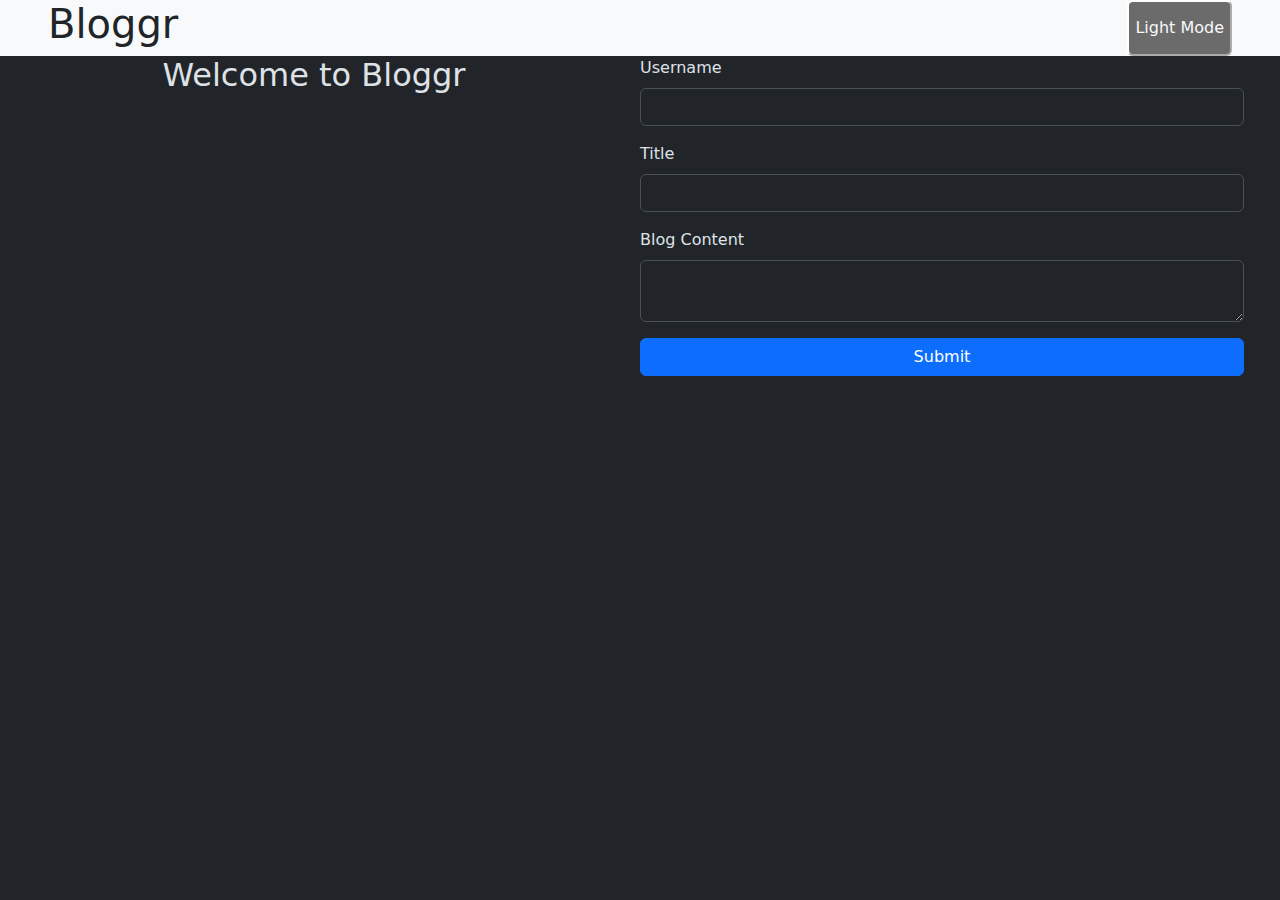
<file: index.html>
<!DOCTYPE html>
<html lang="en">

<head>
  <meta charset="UTF-8">
  <meta name="viewport" content="width=device-width, initial-scale=1">
  <title>Landing Page</title>
  <link href="https://cdn.jsdelivr.net/npm/bootstrap@5.3.3/dist/css/bootstrap.min.css" rel="stylesheet"
    integrity="sha384-QWTKZyjpPEjISv5WaRU9OFeRpok6YctnYmDr5pNlyT2bRjXh0JMhjY6hW+ALEwIH" crossorigin="anonymous">
  <link href="css/style.css" rel="stylesheet">
</head>

<body data-bs-theme="dark">
  <header class="d-flex justify-content-between bg-light">
    <h1 class="text-dark text-right mx-5">Bloggr</h1>
    <button id="modeBtn" class="text-light mx-5 rounded">Light Mode</button>
  </header>
  <main class="container-fluid grid row">
    <h2 class="col text-center">Welcome to Bloggr</h2>

    <form id="entry" class="col">
      <div class="mb-3">
        <label class="form-label">Username</label>
        <input class="form-control" type="text" id="username" required>
      </div>
      <div class="mb-3">
        <label class="form-label">Title</label>
        <input class="form-control" type="text" id="title" required>
      </div>
      <div class="mb-3">
        <label class="form-label">Blog Content</label>
        <textarea class="form-control" id="content" required></textarea>
      </div>
      <div class="mb-3 d-grid gap-2"><button type="submit" class="btn btn-primary">Submit</button></div>
    </form>

  </main>
  <!-- <button id="submitBtn">Submit</button> -->
  <script src="js/form.js">
  </script>
</body>

</html>
</file>
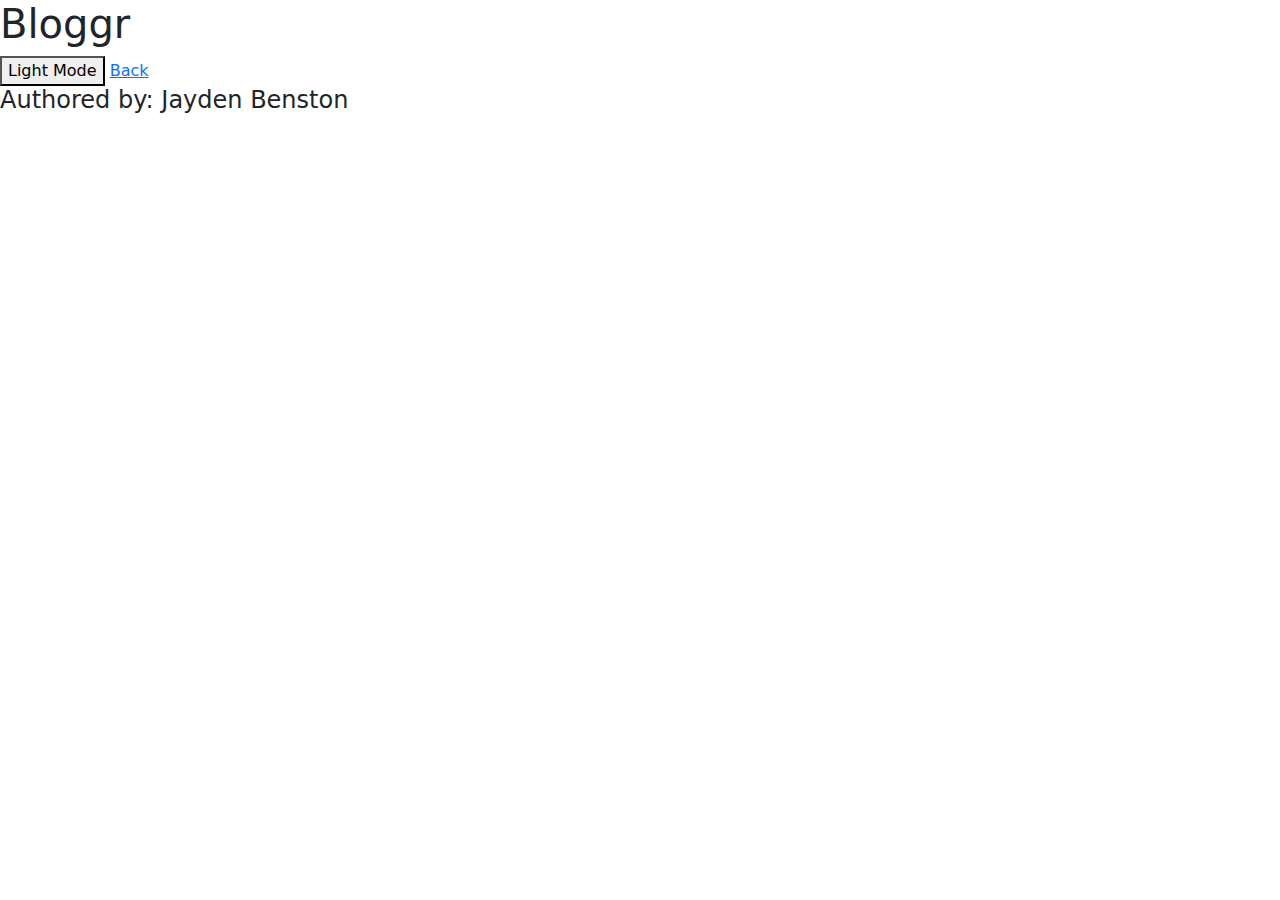
<file: blog.html>
<!DOCTYPE html>
<html lang="en">

<head>
  <meta charset="UTF-8">
  <meta name="viewport" content="width=device-width, initial-scale=1">
  <title>Blog Page</title>
  <link href="https://cdn.jsdelivr.net/npm/bootstrap@5.3.3/dist/css/bootstrap.min.css" rel="stylesheet"
    integrity="sha384-QWTKZyjpPEjISv5WaRU9OFeRpok6YctnYmDr5pNlyT2bRjXh0JMhjY6hW+ALEwIH" crossorigin="anonymous">
  <link href="css/style.css" rel="stylesheet">
</head>

<body>
  <header>
    <h1>Bloggr</h1>
    <button id="modeBtn">Light Mode</button>
    <a href="index.html">Back</a>
  </header>

  <main id="blogEntries"></main>

  <footer>
    <h4>Authored by: Jayden Benston</h4>
  </footer>
  <script src="js/blog.js">

  </script>
</body>

</html>
</file>
<file: css/style.css>
/* header { */
/*   background-color: lightblue; */
/*   color: black; */
/*   text-align: center; */
/*   padding: 1em; */
/* } */
</file>
